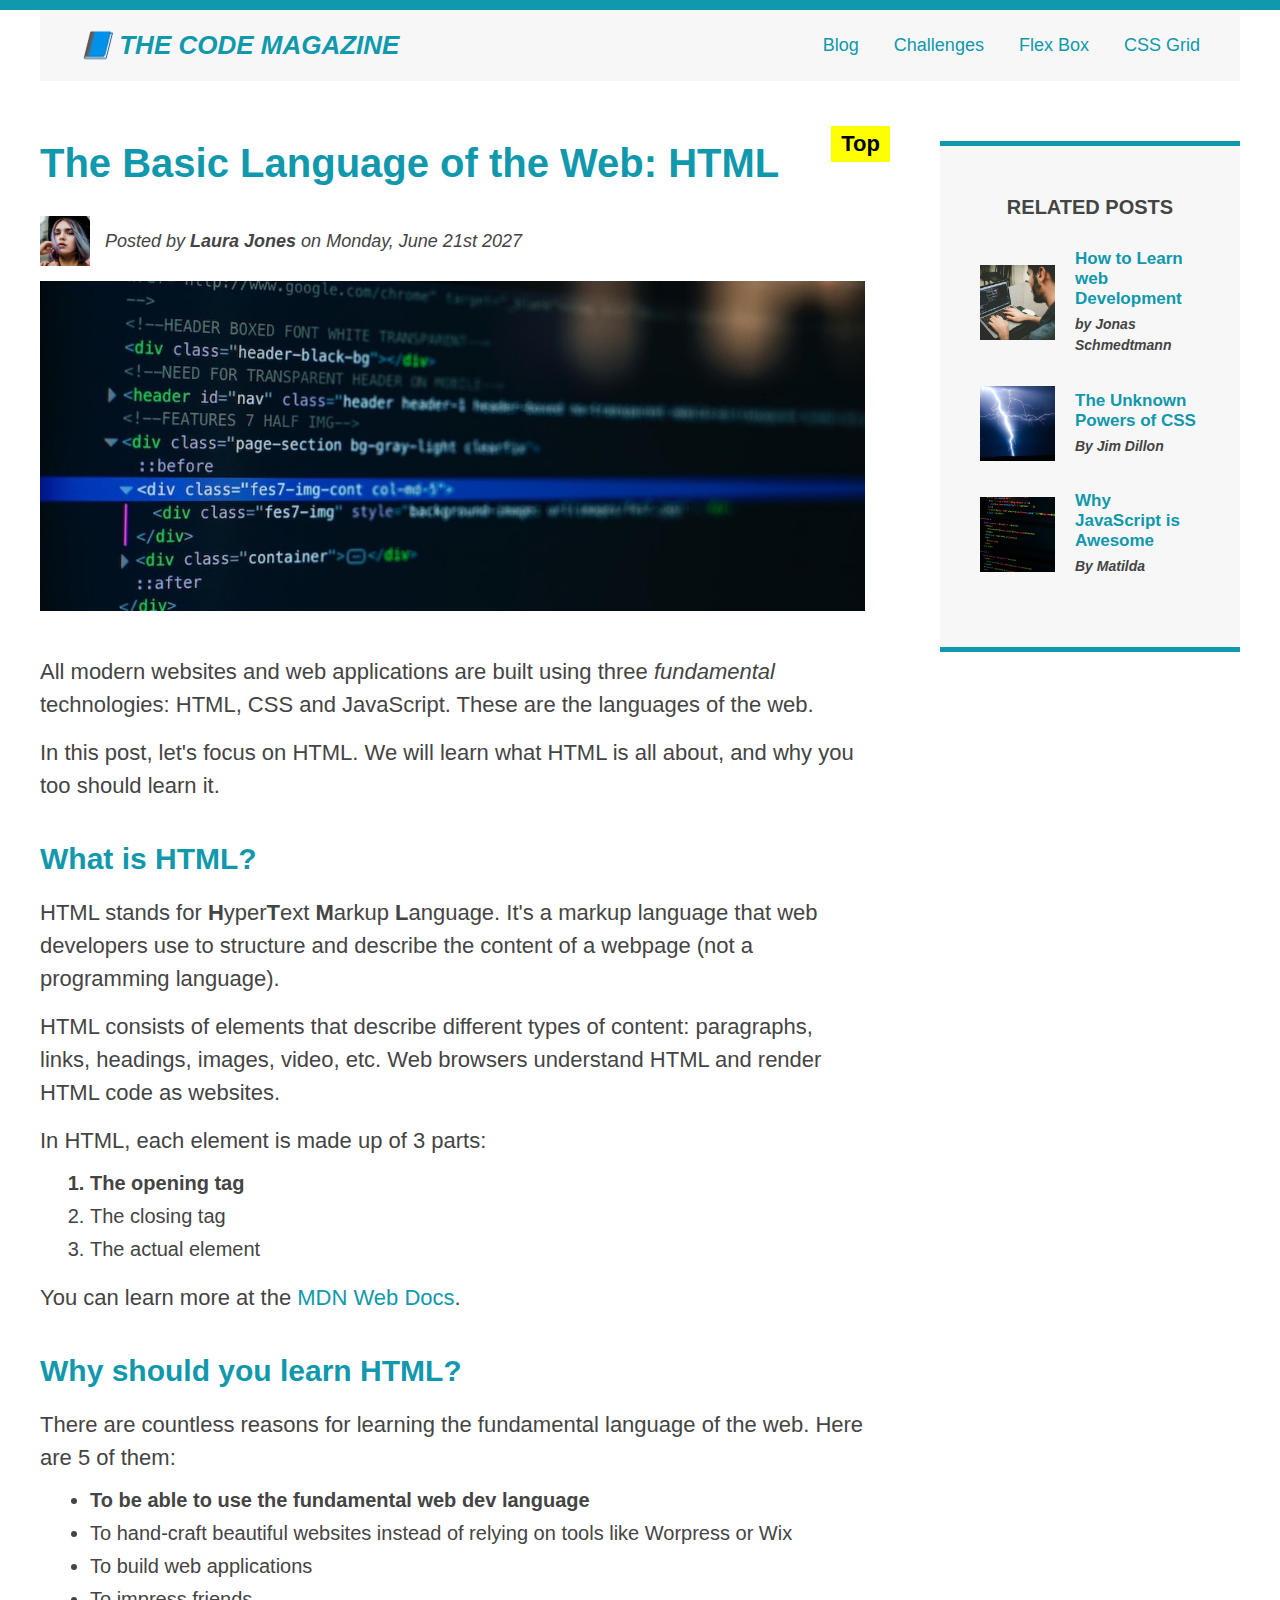
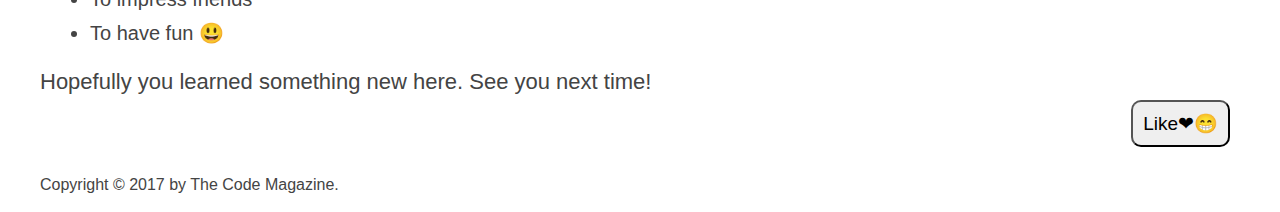
<file: index.html>
<!DOCTYPE html>
<html lang="en">
  <head>
    <meta charset="UTF-8" />
    <title>The Basic Language of the Web: HTML</title>
    <link href="style.css" rel="stylesheet" />
  </head>
  <body>
    <div class="container">
      <header class="main-header clear-fix">
        <h1>📘 The Code Magazine</h1>
        <nav>
          <a href="blog.html">Blog</a>
          <a href="#">Challenges</a>
          <a href="flexbox.html">Flex Box</a>
          <a href="css-grid.html">CSS Grid</a>
        </nav>
        <!-- <div class="clear"></div> -->
      </header>
      <div class="row">
      <article>
        <header class="post-header">
          <h2>The Basic Language of the Web: HTML</h2>
          <div class="imgpara">
            <img
              src="img/laura-jones.jpg"
              alt="image of writer"
              height="50"
              width="50"
              class="img-author"
            />
            <p id="author" class="author">
              Posted by <strong>Laura Jones</strong> on Monday, June 21st 2027
            </p>
          </div>
          <img
            src="img/post-img.jpg"
            alt="HTML code on a screen"
            width="500"
            height="200"
            class="post-img"
          />
        </header>
        <p>
          All modern websites and web applications are built using three
          <em>fundamental</em>
          technologies: HTML, CSS and JavaScript. These are the languages of the
          web.
        </p>
        <p>
          In this post, let's focus on HTML. We will learn what HTML is all
          about, and why you too should learn it.
        </p>
        <h3>What is HTML?</h3>
        <p>
          HTML stands for <strong>H</strong>yper<strong>T</strong>ext
          <strong>M</strong>arkup <strong>L</strong>anguage. It's a markup
          language that web developers use to structure and describe the content
          of a webpage (not a programming language).
        </p>
        <p>
          HTML consists of elements that describe different types of content:
          paragraphs, links, headings, images, video, etc. Web browsers
          understand HTML and render HTML code as websites.
        </p>
        <p>In HTML, each element is made up of 3 parts:</p>
        <ol>
          <li>The opening tag</li>
          <li>The closing tag</li>
          <li>The actual element</li>
        </ol>
        <p>
          You can learn more at the
          <a href="https://developer.mozilla.org/en-US/" target="_blank"
            >MDN Web Docs</a
          >.
        </p>
        <h3>Why should you learn HTML?</h3>
        <p>
          There are countless reasons for learning the fundamental language of
          the web. Here are 5 of them:
        </p>
        <ul>
          <li>To be able to use the fundamental web dev language</li>
          <li>
            To hand-craft beautiful websites instead of relying on tools like
            Worpress or Wix
          </li>
          <li>To build web applications</li>
          <li>To impress friends</li>
          <li>To have fun 😃</li>
        </ul>
        <p>Hopefully you learned something new here. See you next time!</p>
      </article>
      <aside>
        <h4>Related posts</h4>
        <ul class="related">
          <li class="related-post">
            <img
              src="img/related-1.jpg"
              alt="web development"
              height="75"
              weidth="75"
            />
            <div>
              <a href="#" class="related-link">How to Learn web Development</a>
              <p class="related-author"><b>by Jonas Schmedtmann</b></p>
            </div>
          </li>

          <li class="related-post">
            <img src="img/related-2.jpg" alt="css" height="75" weidth="75" />
            <div>
              <a href="#" class="related-link">The Unknown Powers of CSS</a>
              <p class="related-author"><b>By Jim Dillon</b></p>
            </div>
          </li>

          <li class="related-post">
            <img src="img/related-3.jpg" alt="js" height="75" weidth="75" />
            <div>
              <a href="#" class="related-link">Why JavaScript is Awesome</a>
              <p class="related-author"><b>By Matilda</b></p>
            </div>
          </li>
        </ul>
      </aside>
    </div>
      <footer>
        <p id="copyright">Copyright &copy; 2017 by The Code Magazine.</p>
      </footer>
    </div>

    <button>Like❤😁</button>
  </body>
</html>
</file>
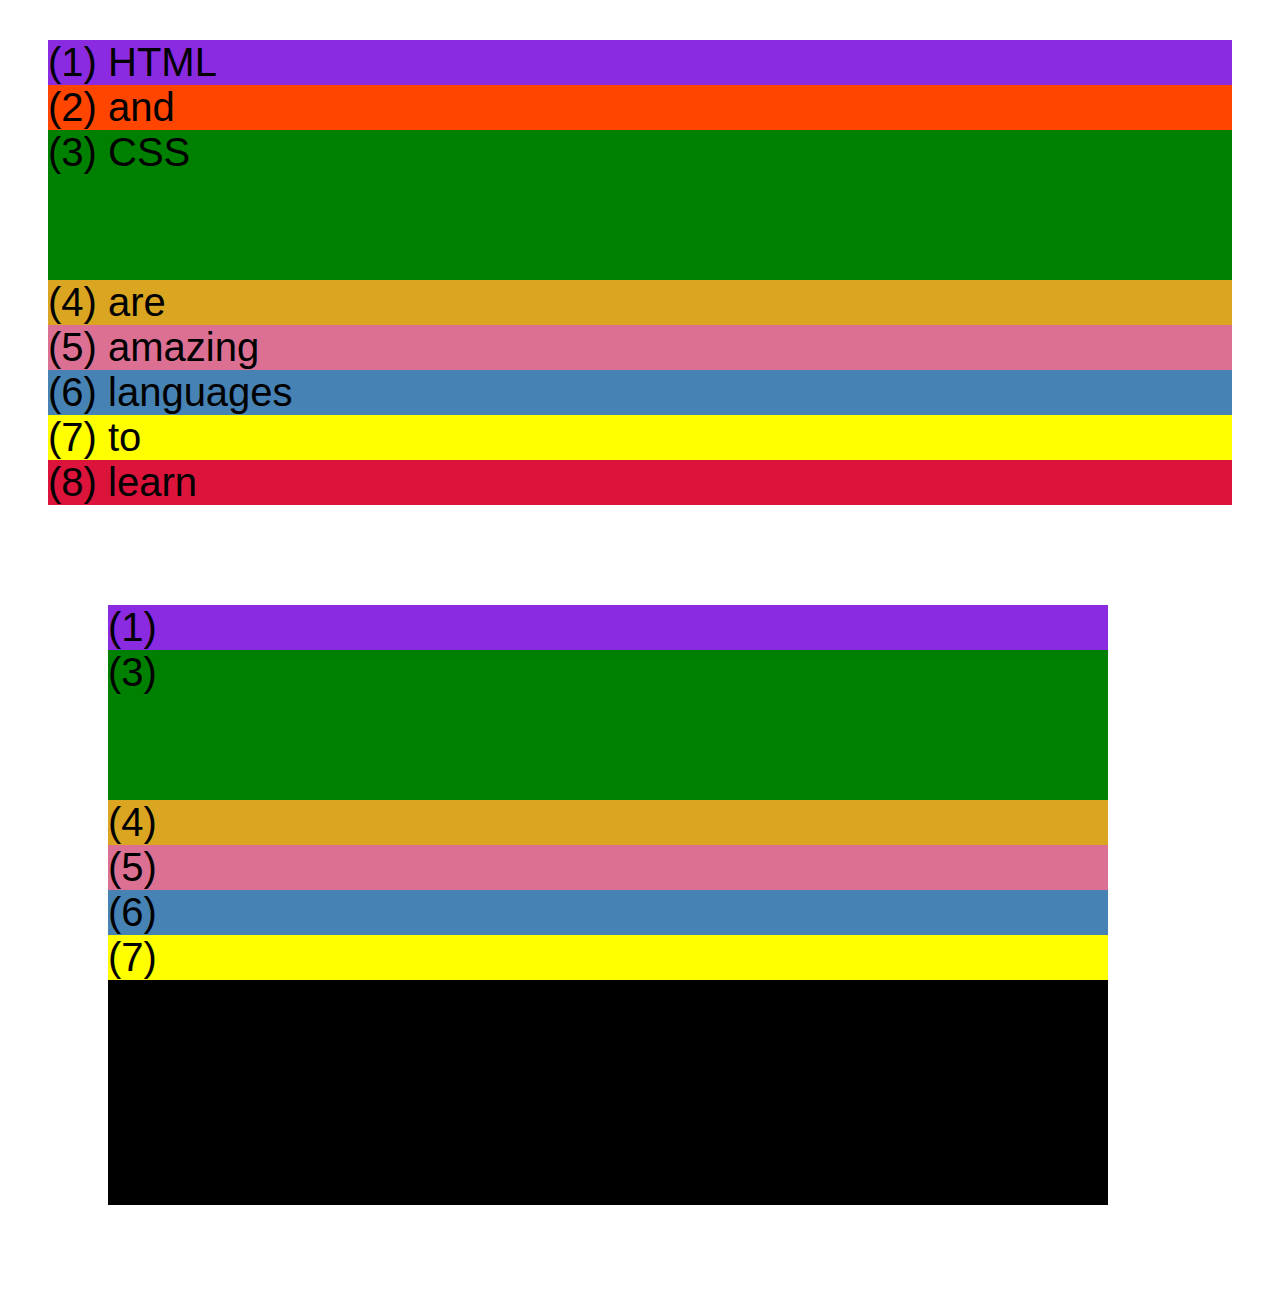
<file: css-grid.html>
<!DOCTYPE html>
<html lang="en">
  <head>
    <meta charset="UTF-8" />
    <meta http-equiv="X-UA-Compatible" content="IE=edge" />
    <meta name="viewport" content="width=device-width, initial-scale=1.0" />
    <title>CSS Grid</title>
    <style>
      .el--1 {
        background-color: blueviolet;
      }
      .el--2 {
        background-color: orangered;
      }
      .el--3 {
        background-color: green;
        height: 150px;
      }
      .el--4 {
        background-color: goldenrod;
      }
      .el--5 {
        background-color: palevioletred;
      }
      .el--6 {
        background-color: steelblue;
      }
      .el--7 {
        background-color: yellow;
      }
      .el--8 {
        background-color: crimson;
      }

      .container--1 {
        /* STARTER */
        font-family: sans-serif;
        background-color: #ddd;
        font-size: 40px;
        margin: 40px;

        /* CSS GRID */
      }

      .container--2 {
        /* STARTER */
        font-family: sans-serif;
        background-color: black;
        font-size: 40px;
        margin: 100px;

        width: 1000px;
        height: 600px;

        /* CSS GRID */
      }
    </style>
  </head>
  <body>
    <div class="container--1">
      <div class="el el--1">(1) HTML</div>
      <div class="el el--2">(2) and</div>
      <div class="el el--3">(3) CSS</div>
      <div class="el el--4">(4) are</div>
      <div class="el el--5">(5) amazing</div>
      <div class="el el--6">(6) languages</div>
      <div class="el el--7">(7) to</div>
      <div class="el el--8">(8) learn</div>
    </div>

    <div class="container--2">
      <div class="el el--1">(1)</div>
      <div class="el el--3">(3)</div>
      <div class="el el--4">(4)</div>
      <div class="el el--5">(5)</div>
      <div class="el el--6">(6)</div>
      <div class="el el--7">(7)</div>
    </div>
  </body>
</html>
</file>
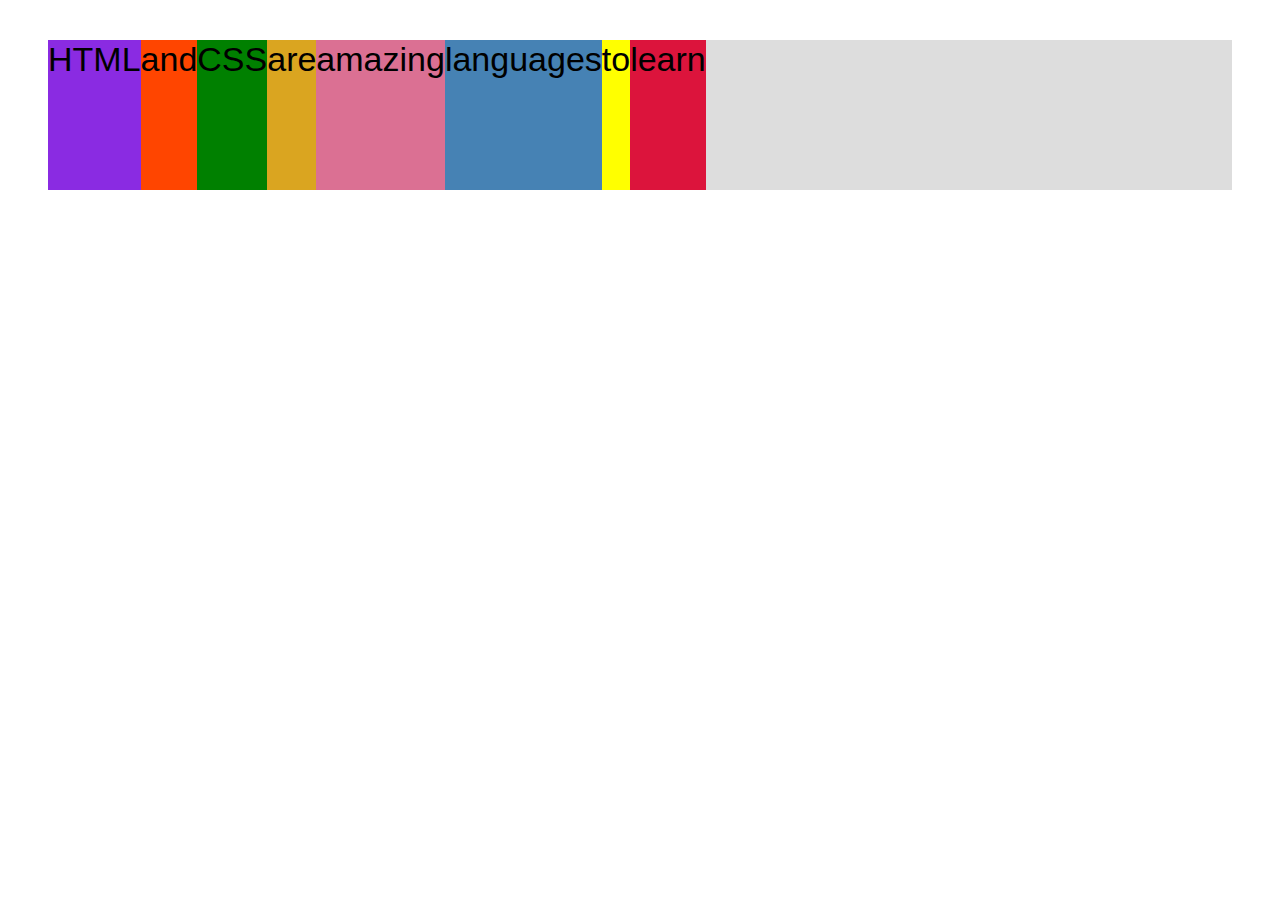
<file: flexbox.html>
<!DOCTYPE html>
<html lang="en">
  <head>
    <meta charset="UTF-8" />
    <meta http-equiv="X-UA-Compatible" content="IE=edge" />
    <meta name="viewport" content="width=device-width, initial-scale=1.0" />
    <title>Flexbox</title>
    <style>
      .el--1 {
        background-color: blueviolet;
      }
      .el--2 {
        background-color: orangered;
      }
      .el--3 {
        background-color: green;
        height: 150px;
      }
      .el--4 {
        background-color: goldenrod;
      }
      .el--5 {
        background-color: palevioletred;
      }
      .el--6 {
        background-color: steelblue;
      }
      .el--7 {
        background-color: yellow;
      }
      .el--8 {
        background-color: crimson;
      }

      .container {
        /* STARTER */
        font-family: sans-serif;
        background-color: #ddd;
        font-size: 34px;
        margin: 40px;

        /* FLEXBOX */
        display: flex;
      }
    </style>
  </head>
  <body>
    <div class="container">
      <div class="el el--1">HTML</div>
      <div class="el el--2">and</div>
      <div class="el el--3">CSS</div>
      <div class="el el--4">are</div>
      <div class="el el--5">amazing</div>
      <div class="el el--6">languages</div>
      <div class="el el--7">to</div>
      <div class="el el--8">learn</div>
    </div>
  </body>
</html>
</file>
<file: style.css>
* {
  margin: 0;
  padding: 0;
  box-sizing: border-box;
}
/* page section */
body {
  color: #444;
  font-family: sans-serif;
  border-top: 10px solid #1098ad;
  position: relative;
}
.container {
  width: 1200px;
  /* margin-left: auto;
  margin-right: auto; */
  margin: 0 auto;
  /* border: 2px solid yellow; */
}

.main-header {
  background-color: #f7f7f7;
  padding: 20px 40px;
  margin-bottom: 60px;
  /* height: 80px; */
}
nav {
  font-size: 18px;
}
nav a:link {
  /* margin: 10px 30px 0 0; */
  margin-right: 30px;
  display: inline-block;
}
nav a:link:last-child {
  margin-right: 0;
}
article {
  margin-bottom: 60px;
}
.post-header {
  margin-bottom: 40px;
}

aside {
  background-color: #f7f7f7;
  border-top: 5px solid #1098ad;
  border-bottom: 5px solid #1098ad;
  padding: 50px 0;
  /* width: 500px; */
  padding: 50px 40px;
}

/* smaller element */

/* h1,
h2,
h3,
h4,
p,
li {
  font-family: sans-serif;
  color: #444;
} */

h1,
h2,
h3 {
  color: #1098ad;
}

h1 {
  font-size: 26px;
  text-transform: uppercase;
  font-style: italic;
}

h2 {
  font-size: 40px;
  margin-bottom: 30px;
  /* background-color: orange; */
  position: relative;
}

h2::after {
  content: "Top";
  background-color: yellow;
  font-size: 22px;
  font-weight: bold;
  display: inline-block;
  position: absolute;
  top: -15px;
  right: -25px;
  padding: 5px 10px;
  color: black;
}

h3 {
  font-size: 30px;
  margin-bottom: 20px;
  margin-top: 40px;
}
h4 {
  font-size: 20px;
  text-transform: uppercase;
  text-align: center;
  margin-bottom: 30px;
}

p {
  font-size: 22px;
  line-height: 1.5;
  margin-bottom: 15px;
}
ul,
ol {
  margin-left: 50px;
  margin-bottom: 20px;
}

li {
  font-size: 20px;
  margin-bottom: 10px;
}

li:last-child {
  margin-bottom: 0;
}

/* footer p {
  font-size: 16px;
} */
/* 
article header p {
  font-style: italic;
} */

#author {
  font-style: italic;
  font-size: 18px;
}

#copyright {
  font-size: 16px;
}

.related-author {
  font-size: 18px;
  font-weight: bold;
}

/* ul {
  list-style: none;
} */

.related {
  list-style: none;
  margin-left: 0;
}

/* 
body {
  background-color: orange;
} */

li:first-child {
  font-weight: bold;
}

/* Styling links */
a:link {
  color: #1098ad;
  text-decoration: none;
}

a:visited {
  /* color:#777; */
  color: #1098ad;
}
a:hover {
  color: orangered;
  font-weight: bold;
  text-decoration: underline orangered;
}

a:active {
  background-color: black;
  font-style: italic;
}
/* use % in the place of px for img for making it responsive */
.post-img {
  width: 100%;
  height: auto;
}
/* 
nav a:link {
  /* background-color: orangered;
  margin:20px;
  display:block; */

button {
  font-size: 19px;
  padding: 10px;
  cursor: pointer;
  position: absolute;
  bottom: 50px;
  right: 50px;
  border-radius: 10px;
}

button:hover {
  background-color: red;
}

/* FLOAT LAYOUT */
/* .img-author {
  float: left;
  margin-bottom: 20px;
}
.author {
  float: left;
  padding-left: 20px;
  margin-top: 10px;
}
h1 {
  float: left;
}

nav {
  float: right;
} */
/* .clear {
  clear: both;
} */
/* .clear-fix::after {
  clear: both;
  content: "";
  display: block;
}
article { */
/* background-color: green; */
/* width: 825px;
  float: left;
}
aside { */
/* background-color: red;
  width: 300px;
  float: right;
}
footer { */
/* background-color: yellow; */
/* clear: both;
} */

/* FLEXBOX LAYOUT */

.main-header {
  display: flex;
  align-items: center;
  justify-content: space-between;
}
.imgpara {
  display: flex;
  align-items: center;
  margin-bottom: 15px;
}
.author {
  margin-bottom: 0;
  margin-left: 15px;
}
.related-post {
  display: flex;
  align-items: center;
  gap: 20px;
  margin-bottom: 30px;
}
.related-link:link {
  font-size: 17px;
  font-style: normal;
  font-weight: bold;
  display: inline-block;
  margin-bottom: 5px;
}
.related-author {
  margin-bottom: 0;
  font-size: 14px;
  font-weight: normal;
  font-style: italic;
}
.row {
  display: flex;
  gap: 75px;
  margin-bottom: 60px;
  align-items:flex-start;
}
aside {
  flex: 0 0 300px;
  
}
article {
  flex: 0 0 825px;
  /* flex:1; */
  margin-bottom: 0;
}
</file>
